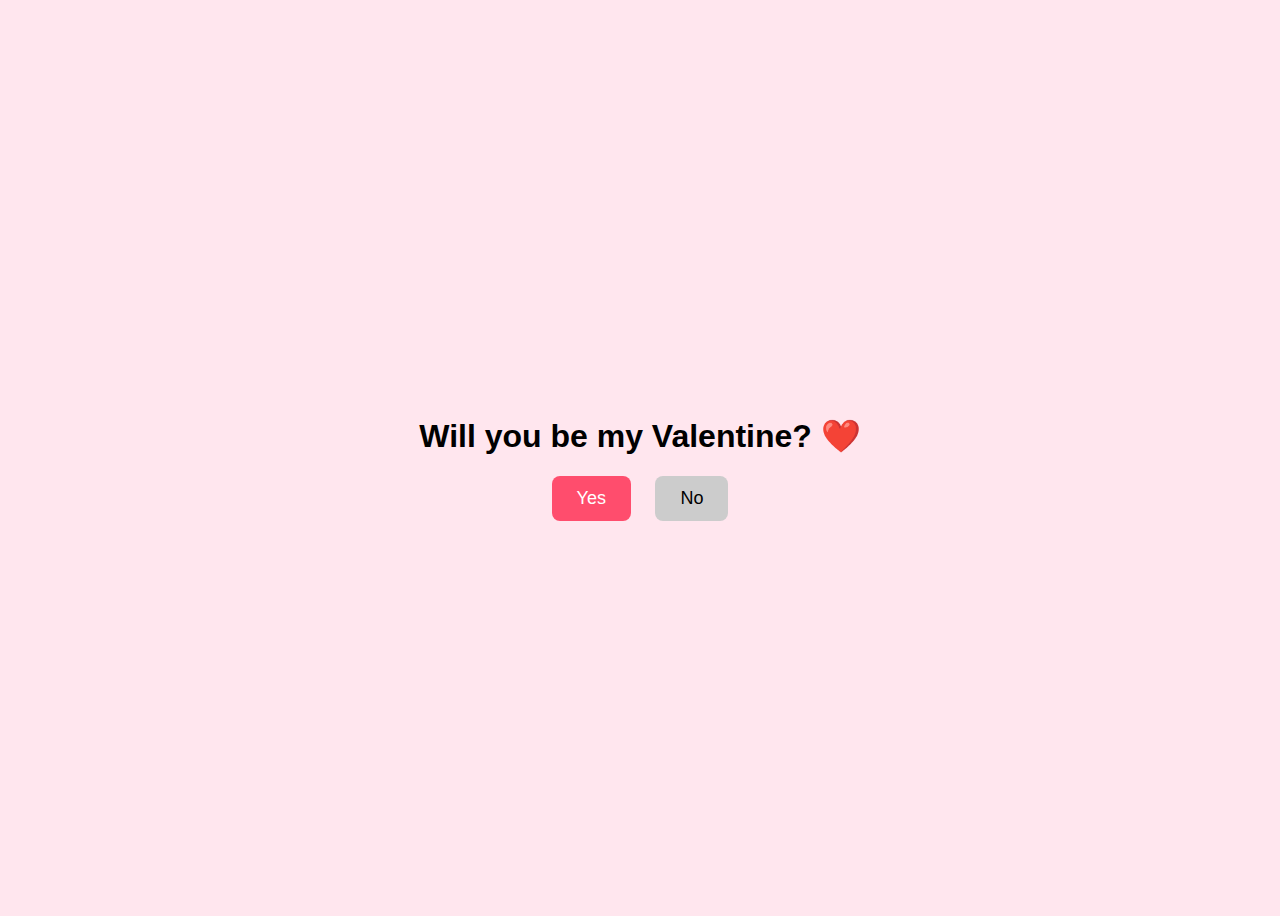
<file: index.html>
<!DOCTYPE html>
<html lang="en">
<head>
    <meta charset="UTF-8">
    <title>Happy Valentine's Day Bebu</title>
    <!-- Link to external CSS file -->
    <link rel="stylesheet" href="style.css">
</head>
<body>
    <!-- Main container for content -->
    <div class="container">
        <!-- Heading text -->
        <h1>Will you be my Valentine? ❤️</h1>

        <!-- Buttons container -->
        <div class="buttons">
            <!-- Yes button -->
            <button class="yes">Yes</button>
            <!-- No button that will move -->
            <button class="no">No</button>
        </div>
    </div>

    <!-- Link to external JavaScript file -->
    <script src="script.js"></script>
</body>
</html>
</file>
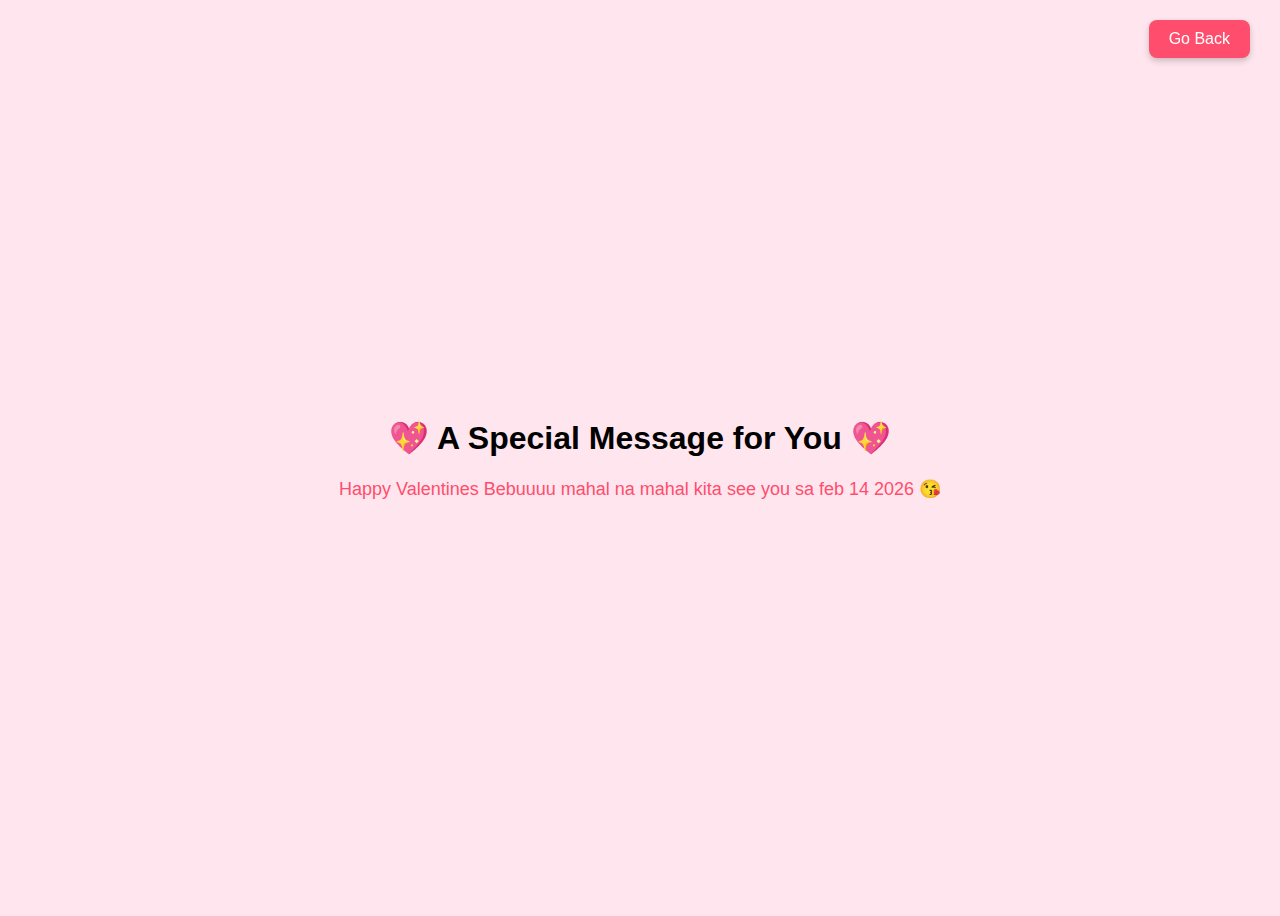
<file: message.html>
<!DOCTYPE html>
<html lang="en">
<head>
    <meta charset="UTF-8">
    <title>Valentine Message 💌</title>
    <link rel="stylesheet" href="style.css">
</head>
<body>
    <div class="container">
        <h1>💖 A Special Message for You 💖</h1>
        <p style="font-size:18px; color:#ff4d6d; margin-top:20px;">
            Happy Valentines Bebuuuu mahal na mahal kita see you sa feb 14 2026 😘
        </p>
    </div>

<button id="backButton" class="backButton">Go Back</button>

<script src="message.js"></script>

</body>
</html>
</file>
<file: style.css>
body {
    height: 100vh; /* full screen height */
    display: flex; /* flexbox layout */
    justify-content: center; /* center horizontally */
    align-items: center; /* center vertically */
    font-family: Arial, sans-serif;
    background: #ffe6ee;
}

.container {
    text-align: center; /* center text */
}

.buttons {
    margin-top: 20px;
    position: relative; /* allows moving No button */
}

/* General button styles */
button {
    padding: 12px 25px;
    font-size: 18px;
    margin: 0 10px;
    border: none;
    border-radius: 8px;
    cursor: pointer;
    position: relative; /* required for transform movement */
    transition: transform 0.2s ease; /* smooth animation */
}

/* Yes button */
.yes {
    background-color: #ff4d6d;
    color: white;
    position: static; /* stays in place */
}

/* No button */
.no {
    background-color: #ccc;
    color: black;
}

/* Responsive for mobile */
@media (max-width: 480px) {
    button {
        padding: 10px 15px;
        font-size: 16px;
        margin: 5px;
    }

    h1 {
        font-size: 20px;
    }
}

button .icon {
    width: 30px;      /* size of icon */
    height: 30px;     /* square icons */
    margin-right: 8px; /* space between icon and text */
    vertical-align: middle; /* aligns with text */
}


/* Notification box sliding from right */
.notification {
    position: fixed;
    top: 20px;
    right: -350px; /* start hidden outside the screen */
    width: 300px;
    background-color: #ffe6ee;
    border: 2px solid #ff4d6d;
    border-radius: 12px;
    padding: 15px;
    text-align: center;
    box-shadow: 0 5px 15px rgba(0,0,0,0.3);
    transition: right 0.5s ease;
    z-index: 1000;
}

.notification.show {
    right: 20px; /* visible */
}

.notification p {
    margin: 0 0 10px 0;
    color: #ff4d6d;
    font-weight: bold;
}

.notification button {
    padding: 8px 15px;
    border: none;
    border-radius: 8px;
    background-color: #ff4d6d;
    color: white;
    cursor: pointer;
    font-weight: bold;
}

.backButton {
    position: fixed;     /* fixes it relative to the viewport */
    top: 20px;           /* distance from the top */
    right: 20px;         /* distance from the right */
    padding: 10px 20px;
    font-size: 16px;
    border: none;
    border-radius: 8px;
    background-color: #ff4d6d;
    color: white;
    cursor: pointer;
    z-index: 1000;       /* makes sure it’s above other elements */
    box-shadow: 0 3px 6px rgba(0,0,0,0.2);
    transition: background-color 0.3s ease;
}

.backButton:hover {
    background-color: #ff1a45; /* darker on hover */
}
</file>
